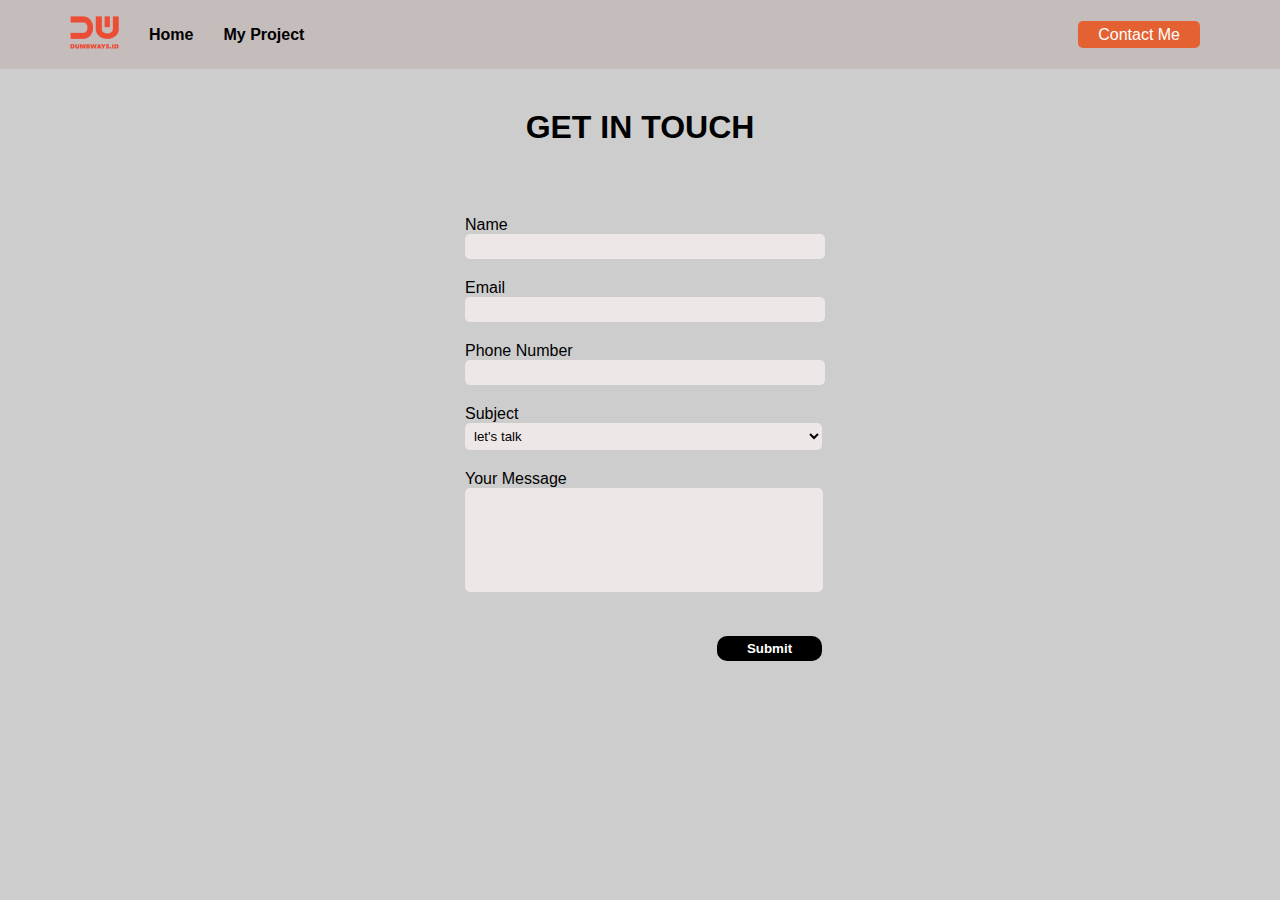
<file: form.html>
<!DOCTYPE html>
<html lang="en">
  <head>
    <meta charset="UTF-8" />
    <meta http-equiv="X-UA-Compatible" content="IE=edge" />
    <meta name="viewport" content="width=device-width, initial-scale=1.0" />
    <title>Form</title>
    <link rel="stylesheet" href="aset/css/style.css" />
  </head>
  <body>
    <nav>
      <ul>
        <li>
          <img src="aset/Icon/logo dumbways.png" alt="Logo" />
        </li>
        <li><a href="">Home</a></li>
        <li><a href="">My Project</a></li>
      </ul>
      <div class="contact">
        <a href="">Contact Me</a>
      </div>
    </nav>

    <h1>GET IN TOUCH</h1>

    <form action="">
      <label for="name">Name</label>
      <input type="text" id="name" />
      <label for="email">Email</label>
      <input type="text" id="email" />
      <label for="phone">Phone Number</label>
      <input type="text" id="phone" />
      <label for="subject">Subject</label>

      <select id="subject">
        <option>let's talk</option>
        <option>let' collaboration</option>
        <option>i am hiring</option>
      </select>

      <label for="textarea"> Your Message</label>
      <textarea id="textarea"></textarea>
      <button type="button" onclick="getData()" ;>Submit</button>

      <script src="aset/js/main.js"></script>
    </form>
  </body>
</html>
</file>
<file: aset/css/style.css>
body {
  margin: 0;
  background-color: rgb(206, 205, 205);
  font-family: "Segoe UI", Tahoma, Geneva, Verdana, sans-serif;
}

/*Navigasi*/
nav {
  display: flex;
  align-items: center;
  justify-content: space-between;
  background-color: rgb(197, 188, 188);
}

nav ul {
  display: flex;
  list-style: none;
  align-items: center;
  justify-content: flex-start;
  transition: 1s;
}

nav ul :nth-child(n + 2):hover {
  transform: scale(1.1);
}

ul li {
  margin-left: 30px;
}

ul li a {
  text-decoration: none;
  color: black;
  justify-content: flex-end;
  font-weight: 600;
}

nav div a {
  margin-right: 80px;
  padding: 5px 20px;
  background-color: rgb(228, 97, 50);
  border-radius: 5px;
  text-decoration: none;
  color: white;
}

/*indext*/

.container {
  display: flex;
  background-color: rgb(250, 245, 239);
  width: 60%;
  margin: 30px auto;
  box-shadow: 0 5px 10px 1px rgba(0, 0, 0, 0.3);
  border-radius: 5px;
}

.main {
  display: flex;
  flex-direction: column;
  width: 60%;
  padding: 20px;
}

.download {
  display: flex;
  justify-content: start;
  align-items: center;
}

.download :first-child {
  background-color: black;
  color: white;
  padding: 3px 20px;
  border-radius: 10px;
  text-decoration: none;
}

.download a :first-child {
  color: black;
  background-color: rgb(250, 245, 239);
}
.download a {
  text-decoration: none;
  margin-left: 20px;
  color: black;
}

.main h1 {
  text-align: left;
}

.main p {
  text-align: justify;
}

.icon {
  display: flex;

  width: 40%;
  align-items: center;
  margin-top: 30px;
  margin-bottom: 30px;
}

.icon i {
  width: 100%;
  font-size: 30px;
  margin-right: 10px;
}

/*Card*/

.card {
  width: 50%;
  box-sizing: border-box;
}

.card div {
  width: 60%;
  margin: auto;
  margin: 40px auto;
  border-radius: 10px;
  overflow: hidden;
  background-color: white;
  box-shadow: 0 2px 5px 2px rgba(0, 0, 0, 0.3);
}

.card img {
  width: 100%;
}

.card div h2,
p {
  text-align: center;
}

.card p {
  margin-top: -20px;
}

.card h2 {
  margin-top: -5px;
}

.card div img {
  filter: brightness(1.3);
}

/*Form*/

h1 {
  font-family: "Segoe UI", Tahoma, Geneva, Verdana, sans-serif;
  text-align: center;
  margin-top: 40px;
}

form {
  width: 350px;
  margin: 70px auto;
  position: relative;
}

form input {
  width: 100%;
  margin-bottom: 20px;
  background-color: rgb(238, 231, 231);
  border: none;
  padding: 5px;
  border-radius: 5px;
}

form label {
  font-family: "Segoe UI", Tahoma, Geneva, Verdana, sans-serif;
  font-weight: 500;
}

form select {
  width: 102%;
  padding: 5px;
  border: none;
  background-color: rgb(238, 231, 231);
  border-radius: 5px;
  margin-bottom: 20px;
}

form textarea {
  width: 101%;
  height: 100px;
  resize: none;
  border: none;
  border-radius: 5px;
  background-color: rgb(238, 231, 231);
  margin-bottom: 10px;
}

form button {
  position: absolute;
  left: 72%;
  width: 30%;
  border: none;
  border-radius: 10px;
  padding: 5px;
  background-color: black;
  color: white;
  font-weight: bold;
  margin-top: 30px;
}
</file>
